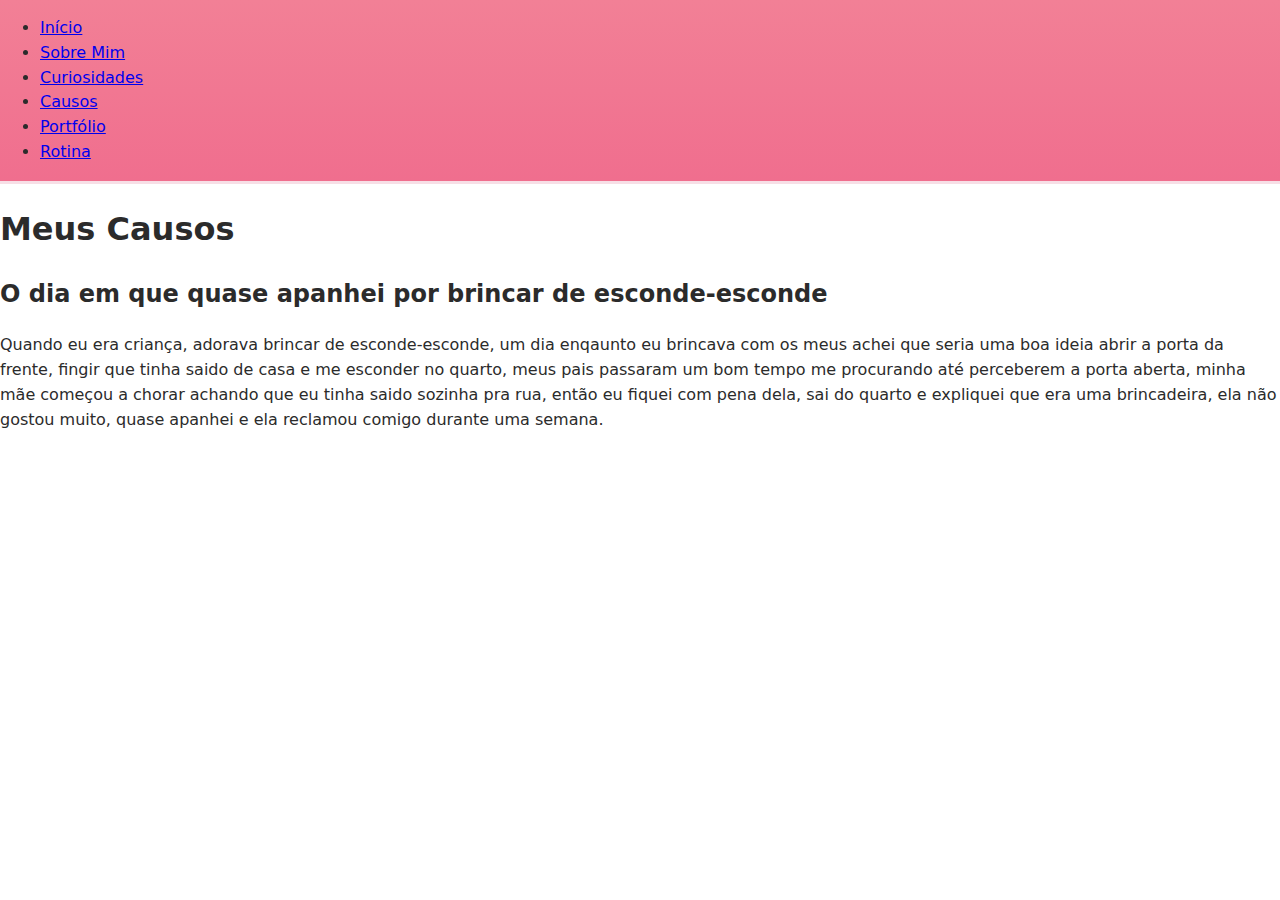
<file: bimestre2/causos.html>
<!DOCTYPE html>
<html lang="pt-BR">
<head>
    <meta charset="UTF-8">
    <meta name="viewport" content="width=device-width, initial-scale=1.0">
    <title>Causos</title>
    <link rel="stylesheet" href="assets\style.css">
</head>
<body>

    <header>
        <nav>
            <ul>
                <li><a href="index.html">Início</a></li>
                <li><a href="sobre.html">Sobre Mim</a></li>
                <li><a href="curiosidades.html">Curiosidades</a></li>
                <li><a href="causos.html" class="ativo">Causos</a></li>
                <li><a href="portfolio.html">Portfólio</a></li>
                <li><a href="rotina.html">Rotina</a></li>
            </ul>
        </nav>
    </header>

    <main>
        <section aria-labelledby="titulo-causos">
            <h1 id="titulo-causos">Meus Causos</h1>

            <article>
                <h2>O dia em que quase apanhei por brincar de esconde-esconde </h2>
                <p>
                    Quando eu era criança, adorava brincar de esconde-esconde, um dia enqaunto eu brincava com 
                    os meus achei que seria uma boa ideia abrir a porta da frente, fingir que tinha saido de casa e me esconder no quarto,
                     meus pais passaram um bom tempo me procurando até perceberem a porta aberta, minha mãe começou a chorar achando que 
                     eu tinha saido sozinha pra rua, então eu fiquei com pena dela, sai do quarto e expliquei que era uma brincadeira, 
                     ela não gostou muito, quase apanhei e ela reclamou comigo durante uma semana. 
                </p>
            </article>     
</body>
</html>
</file>
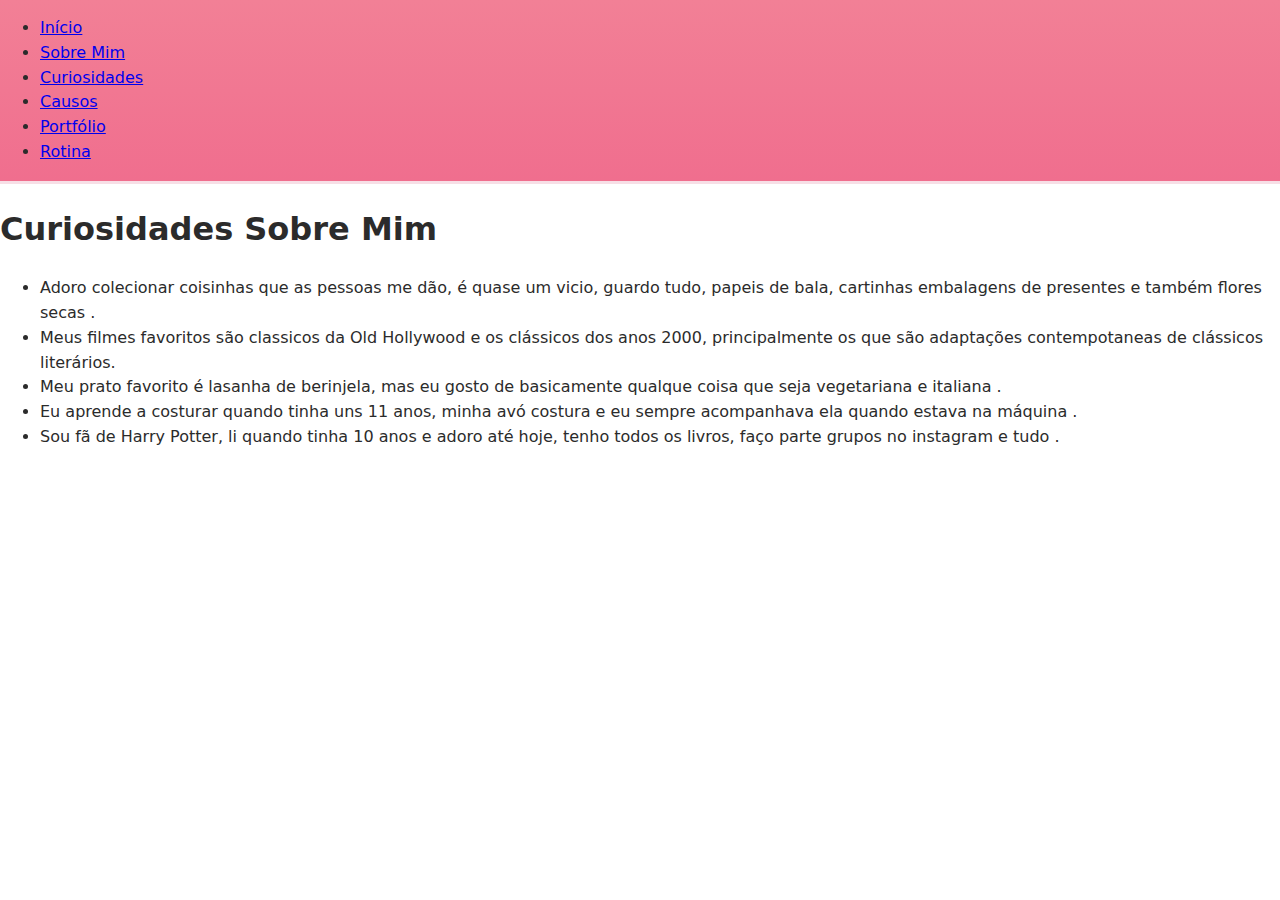
<file: bimestre2/curiosidades.html>
<!DOCTYPE html>
<html lang="pt-BR">
<head>
    <meta charset="UTF-8">
    <meta name="viewport" content="width=device-width, initial-scale=1.0">
    <title>Curiosidades</title>
    <link rel="stylesheet" href="assets\style.css">
</head>
<body>

    <header>
        <nav>
            <ul>
                <li><a href="index.html">Início</a></li>
                <li><a href="sobre.html">Sobre Mim</a></li>
                <li><a href="curiosidades.html" class="ativo">Curiosidades</a></li>
                <li><a href="causos.html">Causos</a></li>
                <li><a href="portfolio.html">Portfólio</a></li>
                <li><a href="rotina.html">Rotina</a></li>
            </ul>
        </nav>
    </header>

    <main>
        <section aria-labelledby="titulo-curiosidades">
            <h1 id="titulo-curiosidades">Curiosidades Sobre Mim</h1>
            <ul>
                <li>Adoro colecionar coisinhas que as pessoas me dão, é quase um vicio, guardo tudo, papeis de bala, cartinhas embalagens de presentes e também flores secas .</li>
                <li>Meus filmes favoritos são classicos da Old Hollywood e os clássicos dos anos 2000, principalmente os que são adaptações contempotaneas de clássicos literários.</li>
                <li>Meu prato favorito é lasanha de berinjela, mas eu gosto de basicamente qualque coisa que seja vegetariana e italiana .</li>
                <li>Eu aprende a costurar quando tinha uns 11 anos, minha avó costura e eu sempre acompanhava ela quando estava na máquina .</li>
                <li>Sou fã de Harry Potter, li quando tinha 10 anos e adoro até hoje, tenho todos os livros, faço parte grupos no instagram e tudo .</li>
            </ul>
        </section>
    </main>

</body>
</html>
</file>
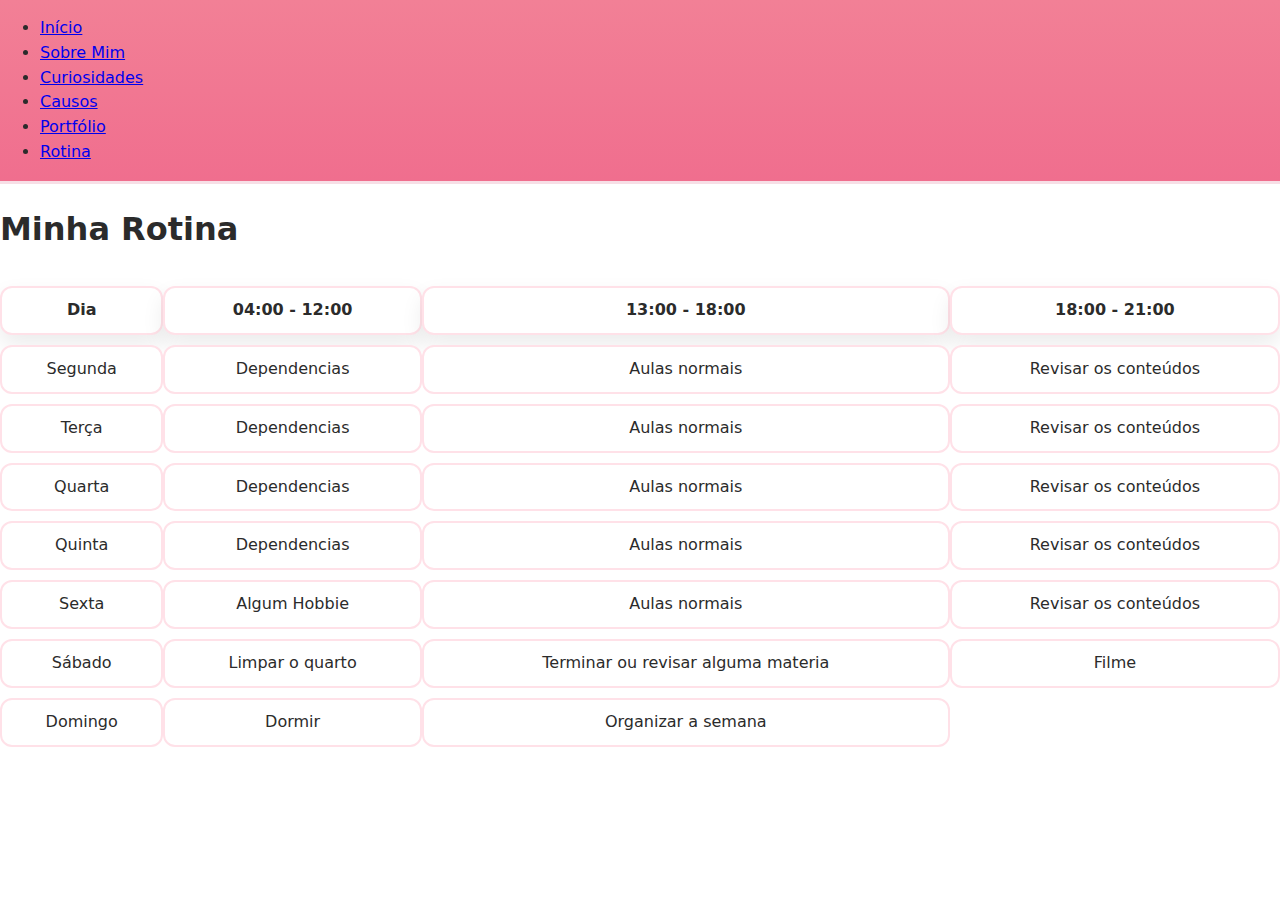
<file: bimestre2/rotina.html>
<!DOCTYPE html>
<html lang="pt-BR">
<head>
    <meta charset="UTF-8">
    <meta name="viewport" content="width=device-width, initial-scale=1.0">
    <title>Rotina</title>
    <link rel="stylesheet" href="assets\style.css">
</head>
<body>

    <header>
        <nav>
            <ul>
                <li><a href="index.html">Início</a></li>
                <li><a href="sobre.html">Sobre Mim</a></li>
                <li><a href="curiosidades.html">Curiosidades</a></li>
                <li><a href="causos.html">Causos</a></li>
                <li><a href="portfolio.html">Portfólio</a></li>
                <li><a href="rotina.html" class="ativo">Rotina</a></li>
            </ul>
        </nav>
    </header>

    <main>
        <section aria-labelledby="titulo-rotina">
            <h1 id="titulo-rotina">Minha Rotina</h1>

            <table>
                <thead>
                    <tr>
                        <th>Dia</th>
                        <th> 04:00 - 12:00</th>
                        <th>13:00 - 18:00</th>
                        <th>18:00 - 21:00</th>
                    </tr>
                </thead>
                <tbody>
                    <tr>
                        <td>Segunda</td>
                        <td> Dependencias  </td>
                        <td>Aulas normais  </td>
                        <td>Revisar os conteúdos </td>
                    </tr>
                    <tr>
                        <td>Terça</td>
                        <td>Dependencias  </td>
                        <td>Aulas normais  </td>
                        <td>Revisar os conteúdos </td>
                    </tr>
                    <tr>
                        <td>Quarta</td>
                        <td>Dependencias  </td>
                        <td>Aulas normais  </td>
                        <td>Revisar os conteúdos </td>
                    </tr>
                    <tr>
                        <td>Quinta</td>
                        <td>Dependencias  </td>
                        <td>Aulas normais  </td>
                        <td>Revisar os conteúdos </td>
                    </tr>
                    <tr>
                        <td>Sexta</td>
                        <td> Algum Hobbie  </td>
                        <td>Aulas normais  </td>
                        <td>Revisar os conteúdos
                    </tr>
                    <tr>
                        <td>Sábado</td>
                        <td> Limpar o quarto </td>
                        <td> Terminar ou revisar alguma materia </td>
                        <td>Filme </td>
                    </tr>
                    <tr>
                        <td>Domingo</td>
                        <td> Dormir </td>
                        <td> Organizar a semana</td>
                    </tr>
                </tbody>
            </table>
        </section>
    </main>
</body>
</html>
</file>
